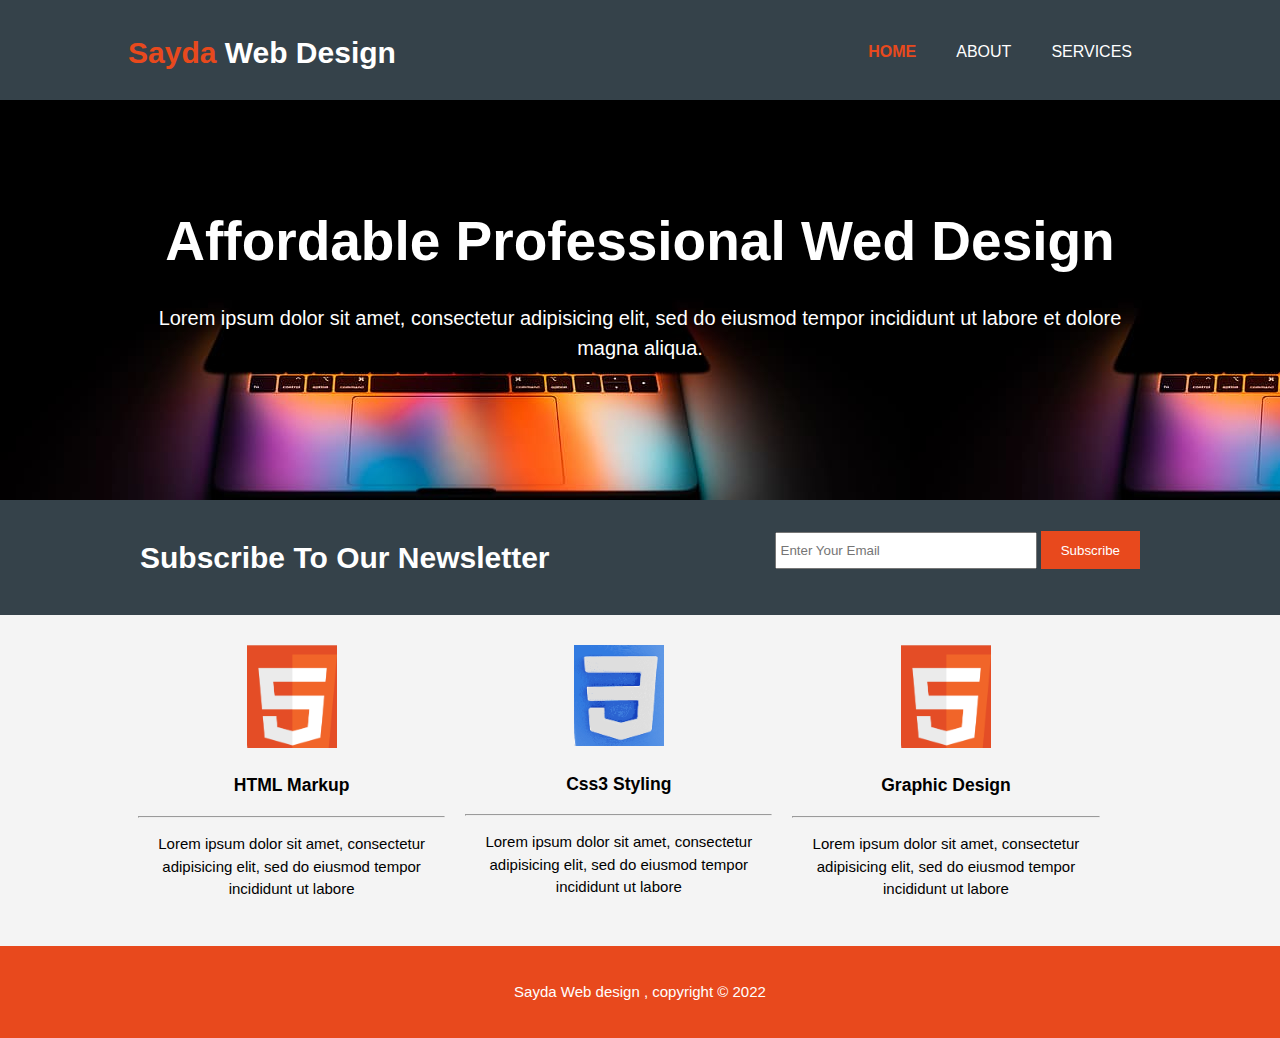
<file: index.html>
<!DOCTYPE html>
<html>
<head>
	<meta charset="utf-8">
	<meta name="viewport" content="width=device-width"><!--to make the web responsive-->
	<meta name="description" content="Affordable Professional Wed Design">
	<title> Web design | Welcome</title>
	<link rel="stylesheet" href="./css/style.css">
 </head>
 <body>
<header>
	<div class="container">
		<div id="branding">
			<h1> <span class= "highlight">Sayda</span> Web Design </h1> 
		</div>
		<nav>
		  <ul>
		     <li class="current"><a href="index.html"> Home </a></li>
		     <li><a href="about.html">About </a></li>
		     <li><a href="services.html">Services</a></li>
          </ul>
        </nav>
		
    </div> <!-- container-->
	</header>

<section id="showcase">
	<div class="container">
	<h1> Affordable Professional Wed Design </h1>
		<p> Lorem ipsum dolor sit amet, consectetur adipisicing elit, sed do eiusmod tempor incididunt ut labore et dolore magna aliqua. </p>
	</div>
</section>
<section id="newsletter">
	<div class="container">
		<h1>Subscribe To Our Newsletter</h1>
		<form>
			<input type="email" placeholder="Enter Your Email">
			<button type="submit" class="button_1"> Subscribe</button>
		</form>
	</div>
</section>
<section id="boxes">
	<div class="container">
		<div class="box">
			<img src="./img/logo_html.png">
		<h3> HTML Markup</h3>
			<hr>
		<p> Lorem ipsum dolor sit amet, consectetur adipisicing elit, sed do eiusmod
		tempor incididunt ut labore</p>
		 </div>
		 <div class="box">
		 	<img src="./img/css3_logo.png">
		<h3> Css3 Styling</h3>
			<hr>
		<p> Lorem ipsum dolor sit amet, consectetur adipisicing elit, sed do eiusmod
		tempor incididunt ut labore</p>
		 </div>
		 <div class="box">
		 	<img src="./img/logo_html.png">
		<h3> Graphic Design</h3>
		<hr>
		<p> Lorem ipsum dolor sit amet, consectetur adipisicing elit, sed do eiusmod
		tempor incididunt ut labore</p>
		 </div>
	</div>
</section>

  <footer>
  	<p> Sayda  Web design , copyright &copy; 2022 </p>

  </footer>
</body>
</html>
</file>
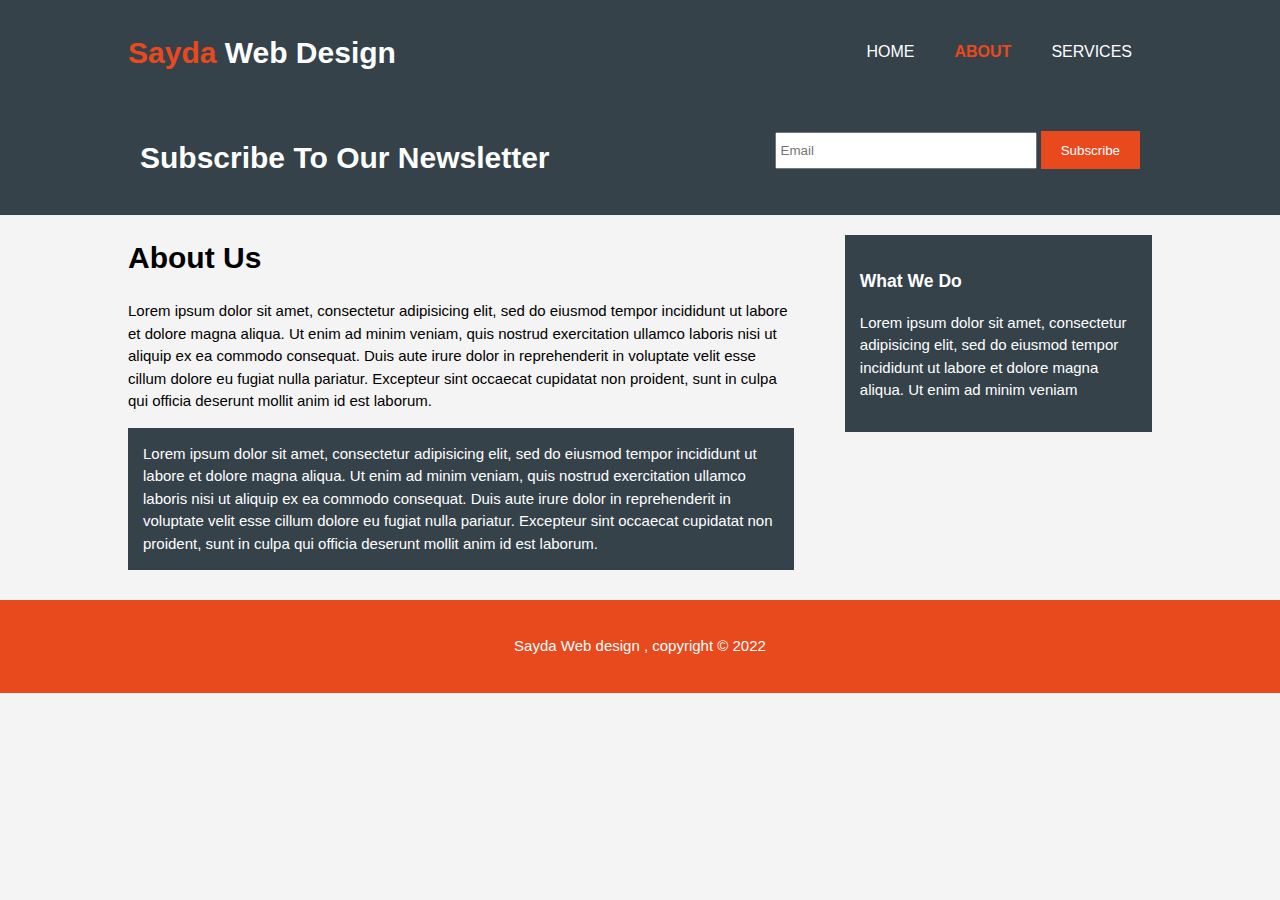
<file: about.html>
<!DOCTYPE html>
<html>
<head>
	<meta charset="utf-8">
	<meta name="viewport" content="width=device-width"><!--to make the web responsive-->
	<meta name="description" content="Affordable Professional Wed Design">
	<title> Web design | About</title>
	<link rel="stylesheet" href="./css/style.css">
 </head>
 <body>
<header>
	<div class="container">
		<div id="branding">
			<h1> <span class= "highlight">Sayda</span> Web Design </h1> 
		</div>
		<nav>
		  <ul>
		     <li ><a href="index.html"> Home </a></li>
		     <li class="current"><a href="about.html">About </a></li>
		     <li><a href="services.html">Services</a></li>
          </ul>
        </nav>
		
    </div> <!-- container-->
	</header>

<section id="newsletter">
	<div class="container">
		<h1>Subscribe To Our Newsletter</h1>
		<form>
			<input type="email" placeholder="Email">
			<button type="submit" class="button_1"> Subscribe</button>
		</form>
	</div>
</section>
<section id="main">
	<div class="container">
		<article id="main-col">
			<h1 class="page-title"> About Us</h1>
			<p> Lorem ipsum dolor sit amet, consectetur adipisicing elit, sed do eiusmod
			tempor incididunt ut labore et dolore magna aliqua. Ut enim ad minim veniam,
			quis nostrud exercitation ullamco laboris nisi ut aliquip ex ea commodo
			consequat. Duis aute irure dolor in reprehenderit in voluptate velit esse
			cillum dolore eu fugiat nulla pariatur. Excepteur sint occaecat cupidatat non
			proident, sunt in culpa qui officia deserunt mollit anim id est laborum.</p>
			<p class="dark"> Lorem ipsum dolor sit amet, consectetur adipisicing elit, sed do eiusmod
			tempor incididunt ut labore et dolore magna aliqua. Ut enim ad minim veniam,
			quis nostrud exercitation ullamco laboris nisi ut aliquip ex ea commodo
			consequat. Duis aute irure dolor in reprehenderit in voluptate velit esse
			cillum dolore eu fugiat nulla pariatur. Excepteur sint occaecat cupidatat non
			proident, sunt in culpa qui officia deserunt mollit anim id est laborum.</p>
		</article>
		<aside id="sidebar">
			<div class="dark">
			<h3>What We Do</h3>
			<p> Lorem ipsum dolor sit amet, consectetur adipisicing elit, sed do eiusmod
			tempor incididunt ut labore et dolore magna aliqua. Ut enim ad minim veniam </p>
			</div>
		</aside>
		</div>
</section>

  <footer>
  	<p> Sayda  Web design , copyright &copy; 2022 </p>

  </footer>
</body>
</html>
</file>
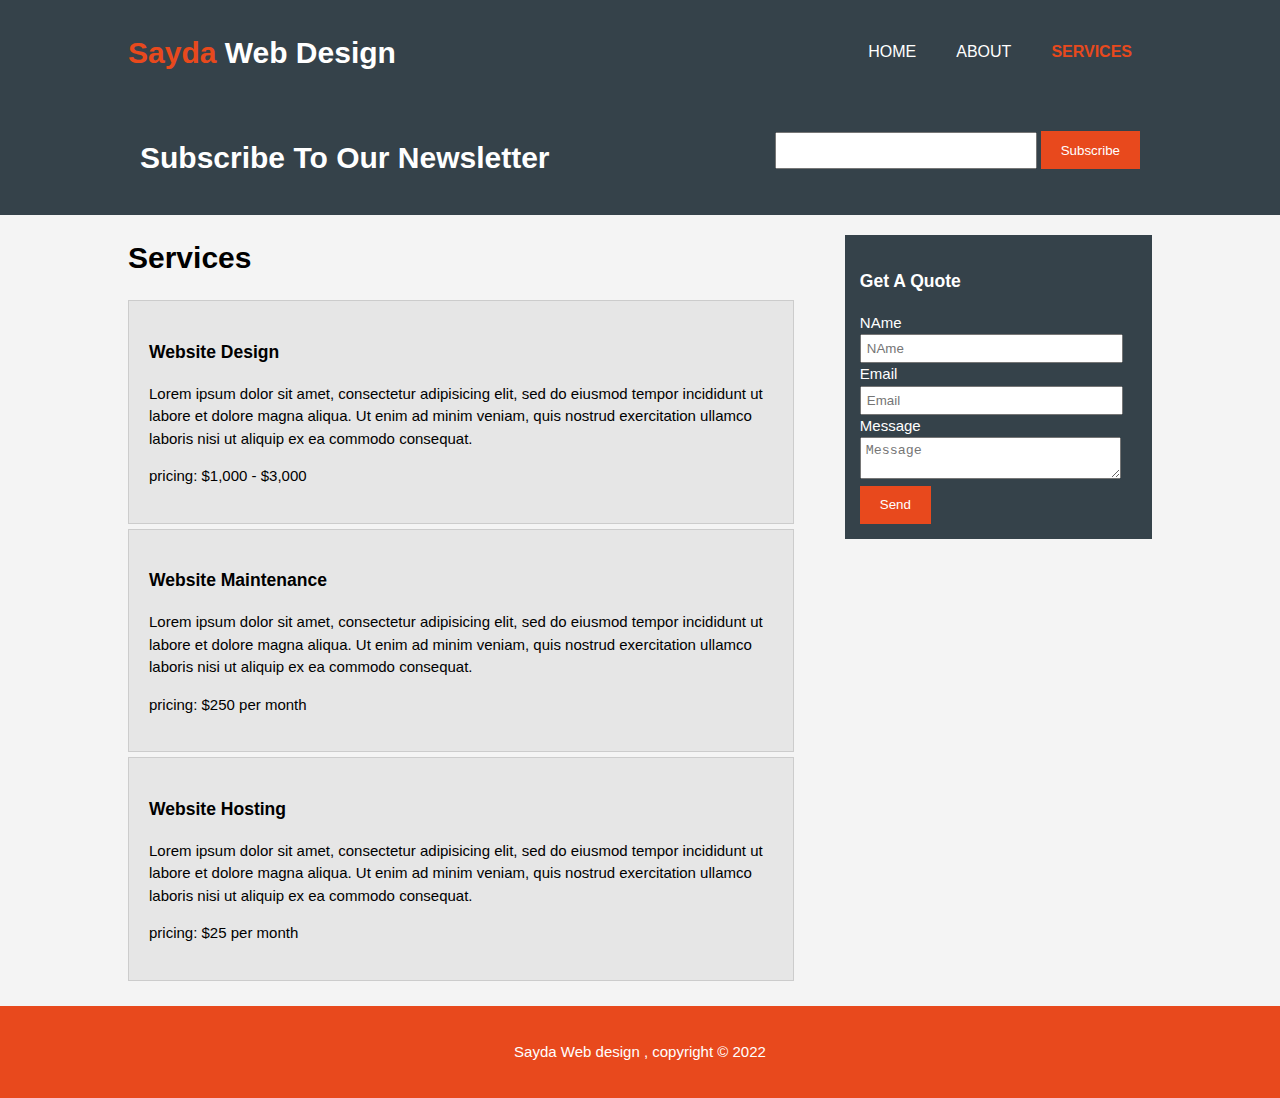
<file: services.html>
<!DOCTYPE html>
<html>
<head>
	<meta charset="utf-8">
	<meta name="viewport" content="width=device-width"><!--to make the web responsive-->
	<meta name="description" content="Affordable Professional Wed Design">
	<title> Web design | Services</title>
	<link rel="stylesheet" href="./css/style.css">
 </head>
 <body>
<header>
	<div class="container">
		<div id="branding">
			<h1> <span class= "highlight">Sayda</span> Web Design </h1> 
		</div>
		<nav>
		  <ul>
		     <li ><a href="index.html"> Home </a></li>
		     <li ><a href="about.html">About </a></li>
		     <li class="current"><a href="services.html">Services</a></li>
          </ul>
        </nav>
		
    </div> <!-- container-->
	</header>

<section id="newsletter">
	<div class="container">
		<h1>Subscribe To Our Newsletter</h1>
		<form>
			<input type="email" placeholger="Enter your email" name="">
			<button type="submit" class="button_1"> Subscribe</button>
		</form>
	</div>
</section>
<section id="main">
	<div class="container">
		<article id="main-col">
			<h1 class="page-title"> Services</h1>
			<ul id="services">
				<li>
					<h3>Website Design</h3>
					<p> Lorem ipsum dolor sit amet, consectetur adipisicing elit, sed do eiusmod
					tempor incididunt ut labore et dolore magna aliqua. Ut enim ad minim veniam,
					quis nostrud exercitation ullamco laboris nisi ut aliquip ex ea commodo consequat. </p>
					<p> pricing: $1,000 - $3,000</p>
				   </li>
				<li>
					<h3>Website Maintenance</h3>
					<p> Lorem ipsum dolor sit amet, consectetur adipisicing elit, sed do eiusmod
					tempor incididunt ut labore et dolore magna aliqua. Ut enim ad minim veniam,
					quis nostrud exercitation ullamco laboris nisi ut aliquip ex ea commodo consequat. </p>
					<p> pricing: $250 per month</p>
				   </li>
			  <li>
					<h3>Website Hosting</h3>
					<p> Lorem ipsum dolor sit amet, consectetur adipisicing elit, sed do eiusmod
					tempor incididunt ut labore et dolore magna aliqua. Ut enim ad minim veniam,
					quis nostrud exercitation ullamco laboris nisi ut aliquip ex ea commodo consequat. </p>
					<p> pricing: $25 per month</p>
				</li>
				
				</ul>
		</article>
		  <aside id="sidebar">
			  <div class="dark">
			    <h3>Get A Quote</h3>
			    <form class="qoute">
			    	<div>
			    		<label>NAme</label> <br>
			    		<input type="text" placeholder="NAme">
			    	</div>
			    	<div>
			    		<label>Email</label> <br>
			    		<input type="email" placeholder="Email">
			    	</div>
			    	<div>
			    		<label>Message</label> <br>
			    		<textarea placeholder="Message"></textarea>
			    	</div>
			    	<button class="button_1" type="submit"> Send</button>			    	
			    </form>
		        </div>
		   </aside>
		</div>
  </section>

  <footer>
  	<p> Sayda  Web design , copyright &copy; 2022 </p>

  </footer>
</body>
</html>
</file>
<file: css/style.css>
body{

	/**font-family:  Arial, Helvetica, sans-serif;
	font-size: 15px;
	line-height: 1.5;**/
	font: 15px/1.5  Arial, Helvetica, sans-serif;
	padding: 0;
	margin: 0;
	background-color:#f4f4f4;
	}
/* global*/
.container{
	width: 80%;
	margin: auto;
	overflow: hidden;

}
ul{
		margin: 0;
		padding: 0;
	}
	.button_1{
		height: 38px;
		background: #e8491d;
		border: 0;
		padding-left: 20px;
		padding-right: 20px;
		color: #ffffff;
	}
	.dark{
		padding: 15px;
		background: #35424a;
		color: #ffffff;
		margin-top: 10px;
		margin-bottom: 10px;
	}
/*header*/
header{
	background: #35424a;
	color: #ffffff;
	padding-top: 30px;
	min-height: 70px;
	border-bottom: #e8491 3px solid;
	}
	header a{
		color: #ffffff;
		text-decoration: none;
		text-transform: uppercase;
		font-size: 16px;
	}
	header li{
		float: left;
		display: inline;
		padding: 0 20px 0 20px;
	}
	header #branding{
		float: left;

	}
	header #branding h1{
		margin: 0;
	}
	header nav{
		float: right;
		margin-top: 10px;
	}
	header .highlight, header .current a{
		color: #e8491d;
		font-weight: bold;
	}
	header a:hover{
		color: #cccccc;
		font-weight: bold;
	}
	/*showcase*/
	#showcase{
		min-height: 400px;
		background: url("../img/showcasee.jpg") ;
		text-align: center;
		color: #ffffff;

	}
	#showcase  h1{
		margin-top: 100px;
		font-size: 55px;
		margin-bottom: 10px;
	}
	#showcase p{
		font-size: 20px;
	}

	#newsletter{
		padding: 15px;
		color: #ffffff;
		background: #35424a
	}
	#newsletter h1{
		float: left;

	}
	#newsletter form{
		float: right;
		margin-top: 16px;
	}
	#newsletter input[type="email"]{
		padding: 4px;
		height: 25px;
		width: 250px;
	}
	/*boxes*/
	#boxes{
		margin-top: 20px;
	}
	#boxes .box{
		float: left;
		text-align: center;
		width: 30%;
		padding: 10px;

	}
	#boxes .box img{
		width: 90px ;
	}
	/* sidebar*/
	aside#sidebar{
		float: right;
		width: 30%;
		margin-top: 10px;
	}
	aside#sidebar .qoute input, aside#sidebar .qoute textarea{
		width: 90% ;
		padding: 5px;
	}
	/* article*/
	article#main-col{
		float: left;
		width: 65%;
	}
 /* Services*/
 ul#services li{
	list-style: none;
	padding: 20px;
	border: #cccccc solid 1px;
	margin-bottom: 5px;
	background: #e6e6e6;

 }

footer{
	padding: 20px;
	margin-top: 20px;
	color: #ffffff;
	background-color: #e8491d;
	text-align: center;

}
/* Media queries*/
@media(max-width: 768px){
	header #branding, header nav,
	header nav li, #newsletter h1, #newsletter form, #boxes .box, article#main-col , aside#sidebar{
		float: none;
     	text-align: center;
		width: 100%;
	}
	header{
		padding-bottom:	20px;
	}
	#showcase h1{
		margin-top: 40px;
	}
	#newsletter button ,.qoute button{
		display: block;
		width: 100%;
	}
	#newsletter form input[type="email"] ,.qoute input, .qoute textarea{
		width: 100%;
		margin-bottom: 5px;
	}

}
</file>
